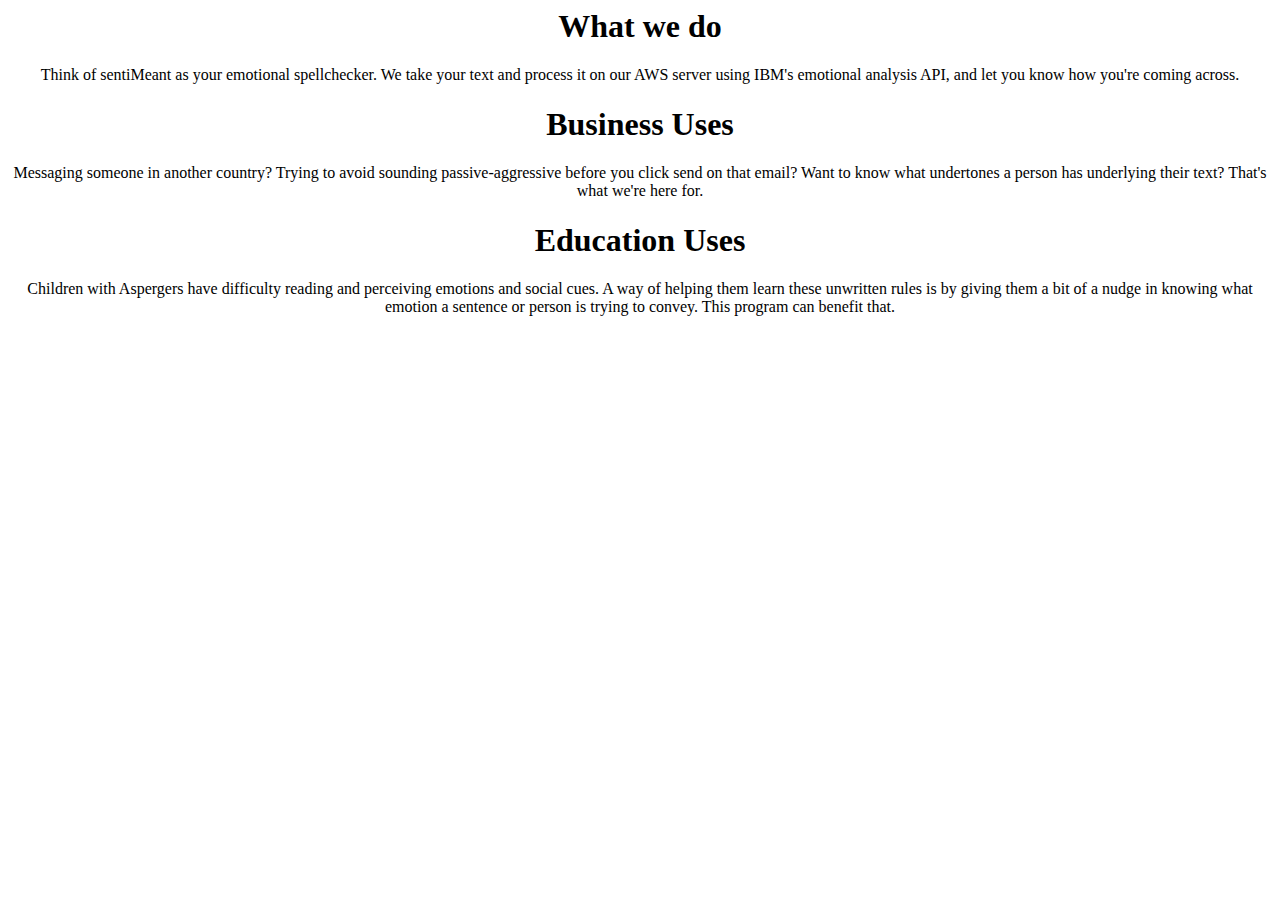
<file: aboutus.html>
<html>

<head>
<title>i am trying my best</title>
</head>

<body align="center">
<h1>What we do</h1>
<p>
Think of sentiMeant as your emotional spellchecker.  We take your text and process
it on our AWS server using IBM's emotional analysis API, and let you know how you're
coming across.
</p>

<h1>Business Uses</h1>
<p>
Messaging someone in another country?  Trying to avoid sounding passive-aggressive 
before you click send on that email?  Want to know what undertones a person has
underlying their text?  That's what we're here for.
</p>

<h1>Education Uses</h1>
<p>
Children with Aspergers have difficulty reading and perceiving emotions and social cues.
A way of helping them learn these unwritten rules is by giving them a bit of a nudge
in knowing what emotion a sentence or person is trying to convey.  This program
can benefit that.
</p>





</body>
</html>
</file>
